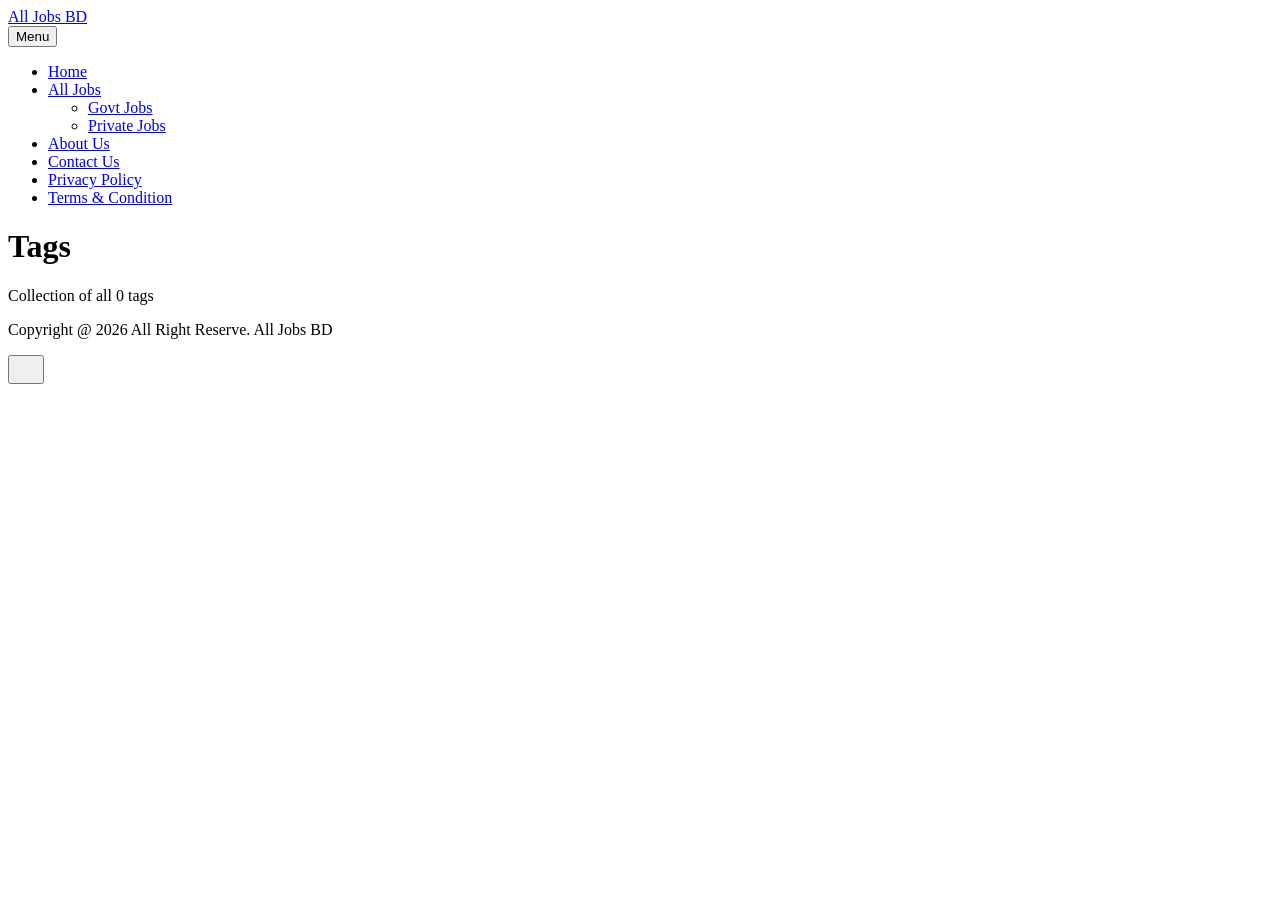
<file: tags/index.html>
<!DOCTYPE html><html lang="en-gb"><head><meta charset="utf-8"><meta http-equiv="X-UA-Compatible" content="IE=edge"><meta name="viewport" content="width=device-width,initial-scale=1"><title>All tags - All Jobs BD</title><meta name="robots" content="noindex, follow"><meta name="generator" content="Publii Open-Source CMS for Static Site"><link rel="alternate" type="application/atom+xml" href="https://all-job.pages.dev/feed.xml" title="All Jobs BD - RSS"><link rel="alternate" type="application/json" href="https://all-job.pages.dev/feed.json" title="All Jobs BD - JSON"><meta property="og:title" content="All Jobs BD"><meta property="og:site_name" content="All Jobs BD"><meta property="og:description" content=""><meta property="og:url" content="https://all-job.pages.dev/tags/"><meta property="og:type" content="website"><link rel="stylesheet" href="https://all-job.pages.dev/assets/css/style.css?v=39cfecb0da471db0f862035cb1a592e8"><script type="application/ld+json">{"@context":"http://schema.org","@type":"Organization","name":"All Jobs BD","url":"https://all-job.pages.dev/","sameAs":[]}</script><noscript><style>img[loading] {
                    opacity: 1;
                }</style></noscript></head><body class="tags-template"><header class="top js-header"><a class="logo" href="https://all-job.pages.dev/">All Jobs BD</a><nav class="navbar js-navbar"><button class="navbar__toggle js-toggle" aria-label="Menu" aria-haspopup="true" aria-expanded="false"><span class="navbar__toggle-box"><span class="navbar__toggle-inner">Menu</span></span></button><ul class="navbar__menu"><li><a href="https://all-job.pages.dev/" target="_self">Home</a></li><li class="has-submenu"><a href="#" target="_self" aria-haspopup="true">All Jobs</a><ul class="navbar__submenu level-2" aria-hidden="true"><li><a href="#" target="_self">Govt Jobs</a></li><li><a href="#" target="_self">Private Jobs</a></li></ul></li><li><a href="https://all-job.pages.dev/about-us.html" target="_self">About Us</a></li><li><a href="https://all-job.pages.dev/contact-us.html" target="_self">Contact Us</a></li><li><a href="https://all-job.pages.dev/privacy-policy.html" target="_self">Privacy Policy</a></li><li><a href="https://all-job.pages.dev/terms-and-condition.html" target="_self">Terms &amp; Condition</a></li></ul></nav></header><main class="page page--tags"><div class="hero hero--noimage"><header class="hero__content hero__content--centered"><div class="wrapper"><h1>Tags</h1><p class="page__desc">Collection of all 0 tags</p></div></header></div><div class="wrapper"><ul class="feed feed--grid"></ul></div></main><footer class="footer"><div class="wrapper"><div class="footer__copyright"><p>Copyright @ 2026 All Right Reserve. All Jobs BD</p></div><div class="footer__social"></div><button id="backToTop" class="footer__bttop" aria-label="Back to top" title="Back to top"><svg width="20" height="20"><use xlink:href="https://all-job.pages.dev/assets/svg/svg-map.svg#toparrow"/></svg></button></div></footer><script defer="defer" src="https://all-job.pages.dev/assets/js/scripts.min.js?v=700105c316933a8202041b6415abb233"></script><script>window.publiiThemeMenuConfig={mobileMenuMode:'sidebar',animationSpeed:300,submenuWidth: 'auto',doubleClickTime:500,mobileMenuExpandableSubmenus:true,relatedContainerForOverlayMenuSelector:'.top'};</script><script>var images = document.querySelectorAll('img[loading]');
        for (var i = 0; i < images.length; i++) {
            if (images[i].complete) {
                images[i].classList.add('is-loaded');
            } else {
                images[i].addEventListener('load', function () {
                    this.classList.add('is-loaded');
                }, false);
            }
        }</script></body></html>
</file>
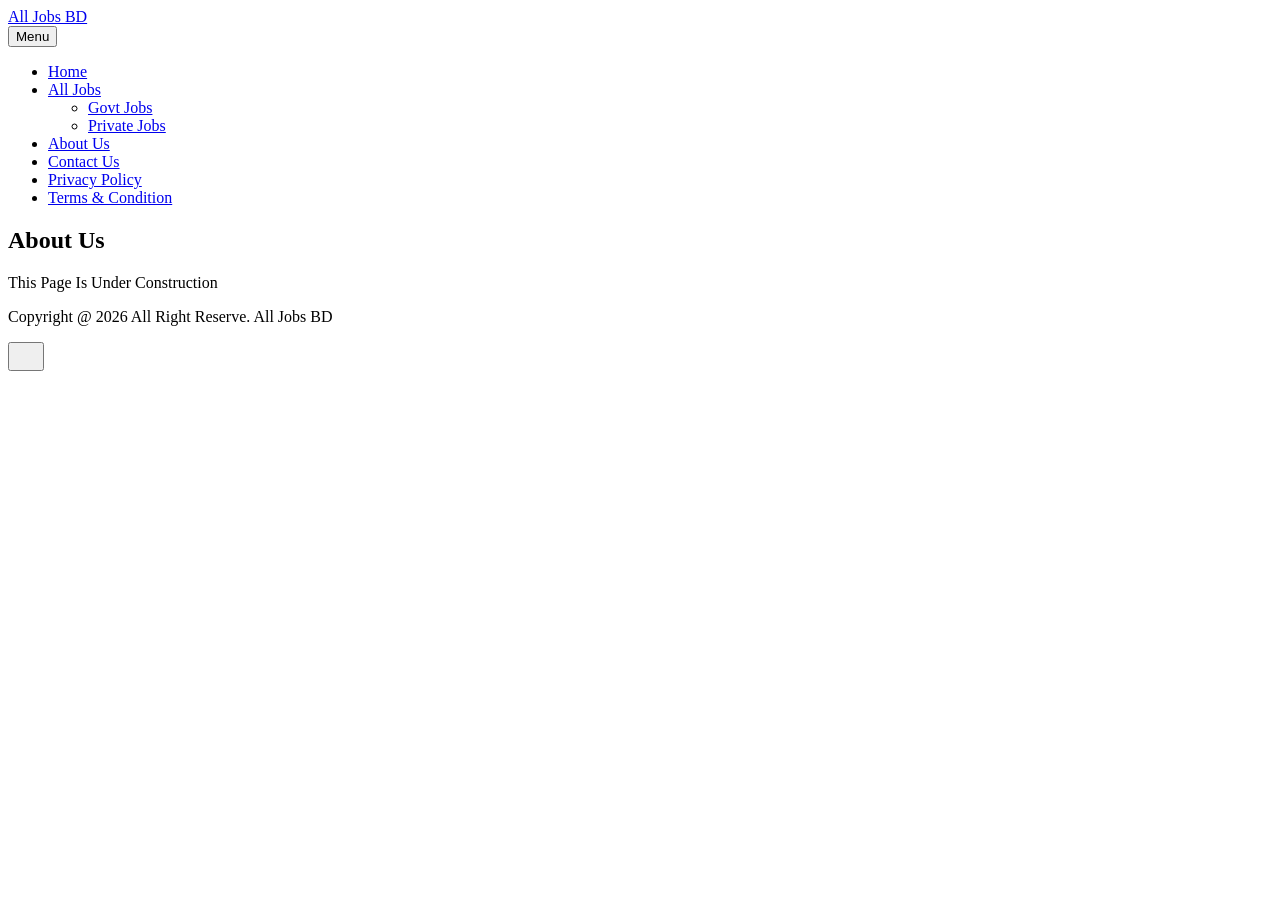
<file: about-us.html>
<!DOCTYPE html><html lang="en-gb"><head><meta charset="utf-8"><meta http-equiv="X-UA-Compatible" content="IE=edge"><meta name="viewport" content="width=device-width,initial-scale=1"><title>About Us - All Jobs BD</title><meta name="description" content="This Page Is Under Construction"><meta name="generator" content="Publii Open-Source CMS for Static Site"><link rel="canonical" href="https://all-job.pages.dev/about-us.html"><link rel="alternate" type="application/atom+xml" href="https://all-job.pages.dev/feed.xml" title="All Jobs BD - RSS"><link rel="alternate" type="application/json" href="https://all-job.pages.dev/feed.json" title="All Jobs BD - JSON"><meta property="og:title" content="About Us"><meta property="og:site_name" content="All Jobs BD"><meta property="og:description" content="This Page Is Under Construction"><meta property="og:url" content="https://all-job.pages.dev/about-us.html"><meta property="og:type" content="article"><link rel="stylesheet" href="https://all-job.pages.dev/assets/css/style.css?v=39cfecb0da471db0f862035cb1a592e8"><script type="application/ld+json">{"@context":"http://schema.org","@type":"Article","mainEntityOfPage":{"@type":"WebPage","@id":"https://all-job.pages.dev/about-us.html"},"headline":"About Us","datePublished":"2026-02-16T12:40+06:00","dateModified":"2026-02-16T12:40+06:00","description":"This Page Is Under Construction","author":{"@type":"Person","name":"admin","url":"https://all-job.pages.dev/authors/admin/"},"publisher":{"@type":"Organization","name":"admin"}}</script><noscript><style>img[loading] {
                    opacity: 1;
                }</style></noscript></head><body class="page-template"><header class="top js-header"><a class="logo" href="https://all-job.pages.dev/">All Jobs BD</a><nav class="navbar js-navbar"><button class="navbar__toggle js-toggle" aria-label="Menu" aria-haspopup="true" aria-expanded="false"><span class="navbar__toggle-box"><span class="navbar__toggle-inner">Menu</span></span></button><ul class="navbar__menu"><li><a href="https://all-job.pages.dev/" target="_self">Home</a></li><li class="has-submenu"><a href="#" target="_self" aria-haspopup="true">All Jobs</a><ul class="navbar__submenu level-2" aria-hidden="true"><li><a href="#" target="_self">Govt Jobs</a></li><li><a href="#" target="_self">Private Jobs</a></li></ul></li><li class="active"><a href="https://all-job.pages.dev/about-us.html" target="_self">About Us</a></li><li><a href="https://all-job.pages.dev/contact-us.html" target="_self">Contact Us</a></li><li><a href="https://all-job.pages.dev/privacy-policy.html" target="_self">Privacy Policy</a></li><li><a href="https://all-job.pages.dev/terms-and-condition.html" target="_self">Terms &amp; Condition</a></li></ul></nav></header><main class="page"><article class="content"><div class="hero hero--noimage"><header class="hero__content hero__content--centered"><div class="wrapper"><h1>About Us</h1></div></header></div><div class="entry-wrapper content__entry"><p class="align-center">This Page Is Under Construction</p></div></article></main><footer class="footer"><div class="wrapper"><div class="footer__copyright"><p>Copyright @ 2026 All Right Reserve. All Jobs BD</p></div><div class="footer__social"></div><button id="backToTop" class="footer__bttop" aria-label="Back to top" title="Back to top"><svg width="20" height="20"><use xlink:href="https://all-job.pages.dev/assets/svg/svg-map.svg#toparrow"/></svg></button></div></footer><script defer="defer" src="https://all-job.pages.dev/assets/js/scripts.min.js?v=700105c316933a8202041b6415abb233"></script><script>window.publiiThemeMenuConfig={mobileMenuMode:'sidebar',animationSpeed:300,submenuWidth: 'auto',doubleClickTime:500,mobileMenuExpandableSubmenus:true,relatedContainerForOverlayMenuSelector:'.top'};</script><script>var images = document.querySelectorAll('img[loading]');
        for (var i = 0; i < images.length; i++) {
            if (images[i].complete) {
                images[i].classList.add('is-loaded');
            } else {
                images[i].addEventListener('load', function () {
                    this.classList.add('is-loaded');
                }, false);
            }
        }</script></body></html>
</file>
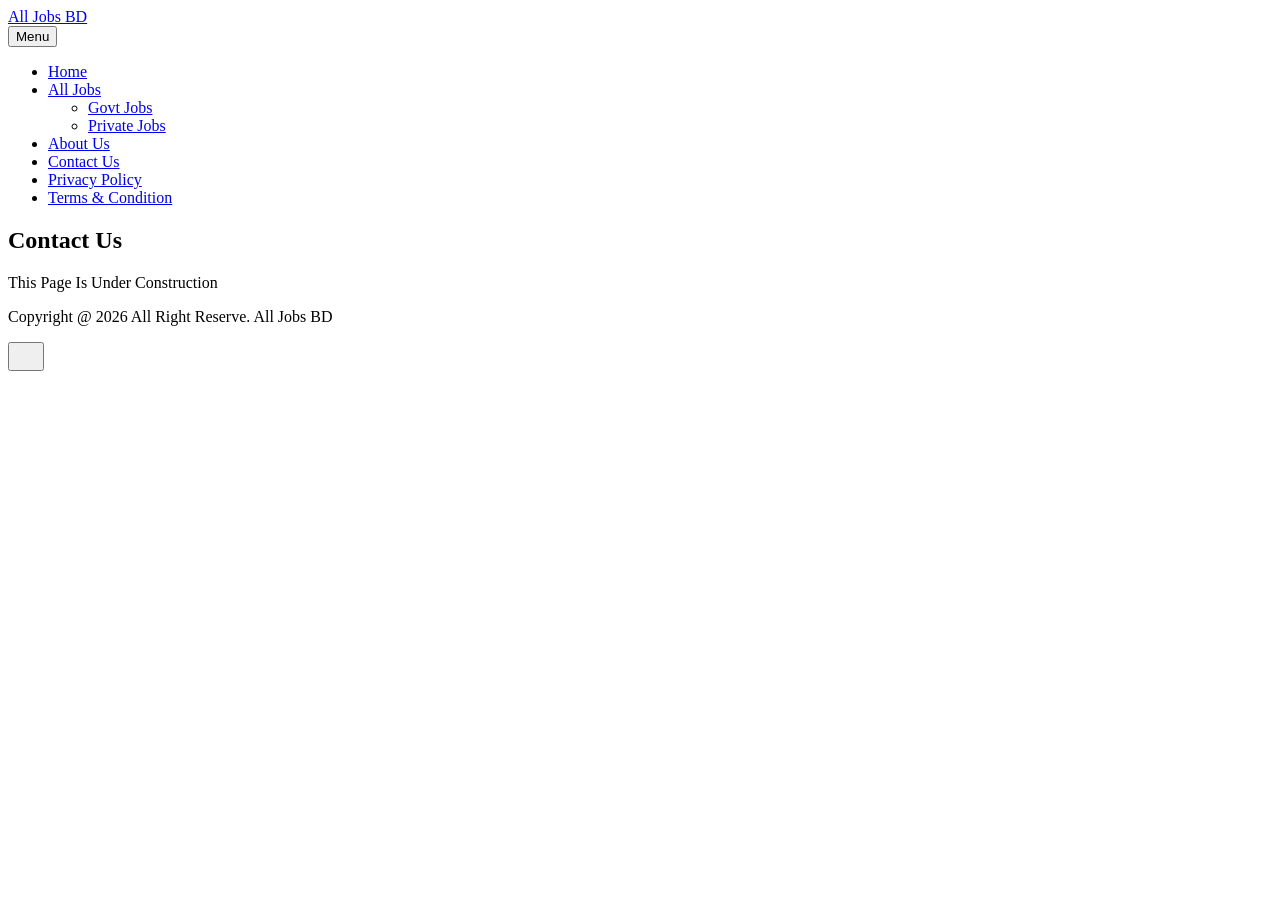
<file: contact-us.html>
<!DOCTYPE html><html lang="en-gb"><head><meta charset="utf-8"><meta http-equiv="X-UA-Compatible" content="IE=edge"><meta name="viewport" content="width=device-width,initial-scale=1"><title>Contact Us - All Jobs BD</title><meta name="description" content="This Page Is Under Construction"><meta name="generator" content="Publii Open-Source CMS for Static Site"><link rel="canonical" href="https://all-job.pages.dev/contact-us.html"><link rel="alternate" type="application/atom+xml" href="https://all-job.pages.dev/feed.xml" title="All Jobs BD - RSS"><link rel="alternate" type="application/json" href="https://all-job.pages.dev/feed.json" title="All Jobs BD - JSON"><meta property="og:title" content="Contact Us"><meta property="og:site_name" content="All Jobs BD"><meta property="og:description" content="This Page Is Under Construction"><meta property="og:url" content="https://all-job.pages.dev/contact-us.html"><meta property="og:type" content="article"><link rel="stylesheet" href="https://all-job.pages.dev/assets/css/style.css?v=39cfecb0da471db0f862035cb1a592e8"><script type="application/ld+json">{"@context":"http://schema.org","@type":"Article","mainEntityOfPage":{"@type":"WebPage","@id":"https://all-job.pages.dev/contact-us.html"},"headline":"Contact Us","datePublished":"2026-02-16T12:40+06:00","dateModified":"2026-02-16T12:40+06:00","description":"This Page Is Under Construction","author":{"@type":"Person","name":"admin","url":"https://all-job.pages.dev/authors/admin/"},"publisher":{"@type":"Organization","name":"admin"}}</script><noscript><style>img[loading] {
                    opacity: 1;
                }</style></noscript></head><body class="page-template"><header class="top js-header"><a class="logo" href="https://all-job.pages.dev/">All Jobs BD</a><nav class="navbar js-navbar"><button class="navbar__toggle js-toggle" aria-label="Menu" aria-haspopup="true" aria-expanded="false"><span class="navbar__toggle-box"><span class="navbar__toggle-inner">Menu</span></span></button><ul class="navbar__menu"><li><a href="https://all-job.pages.dev/" target="_self">Home</a></li><li class="has-submenu"><a href="#" target="_self" aria-haspopup="true">All Jobs</a><ul class="navbar__submenu level-2" aria-hidden="true"><li><a href="#" target="_self">Govt Jobs</a></li><li><a href="#" target="_self">Private Jobs</a></li></ul></li><li><a href="https://all-job.pages.dev/about-us.html" target="_self">About Us</a></li><li class="active"><a href="https://all-job.pages.dev/contact-us.html" target="_self">Contact Us</a></li><li><a href="https://all-job.pages.dev/privacy-policy.html" target="_self">Privacy Policy</a></li><li><a href="https://all-job.pages.dev/terms-and-condition.html" target="_self">Terms &amp; Condition</a></li></ul></nav></header><main class="page"><article class="content"><div class="hero hero--noimage"><header class="hero__content hero__content--centered"><div class="wrapper"><h1>Contact Us</h1></div></header></div><div class="entry-wrapper content__entry"><p>This Page Is Under Construction</p></div></article></main><footer class="footer"><div class="wrapper"><div class="footer__copyright"><p>Copyright @ 2026 All Right Reserve. All Jobs BD</p></div><div class="footer__social"></div><button id="backToTop" class="footer__bttop" aria-label="Back to top" title="Back to top"><svg width="20" height="20"><use xlink:href="https://all-job.pages.dev/assets/svg/svg-map.svg#toparrow"/></svg></button></div></footer><script defer="defer" src="https://all-job.pages.dev/assets/js/scripts.min.js?v=700105c316933a8202041b6415abb233"></script><script>window.publiiThemeMenuConfig={mobileMenuMode:'sidebar',animationSpeed:300,submenuWidth: 'auto',doubleClickTime:500,mobileMenuExpandableSubmenus:true,relatedContainerForOverlayMenuSelector:'.top'};</script><script>var images = document.querySelectorAll('img[loading]');
        for (var i = 0; i < images.length; i++) {
            if (images[i].complete) {
                images[i].classList.add('is-loaded');
            } else {
                images[i].addEventListener('load', function () {
                    this.classList.add('is-loaded');
                }, false);
            }
        }</script></body></html>
</file>
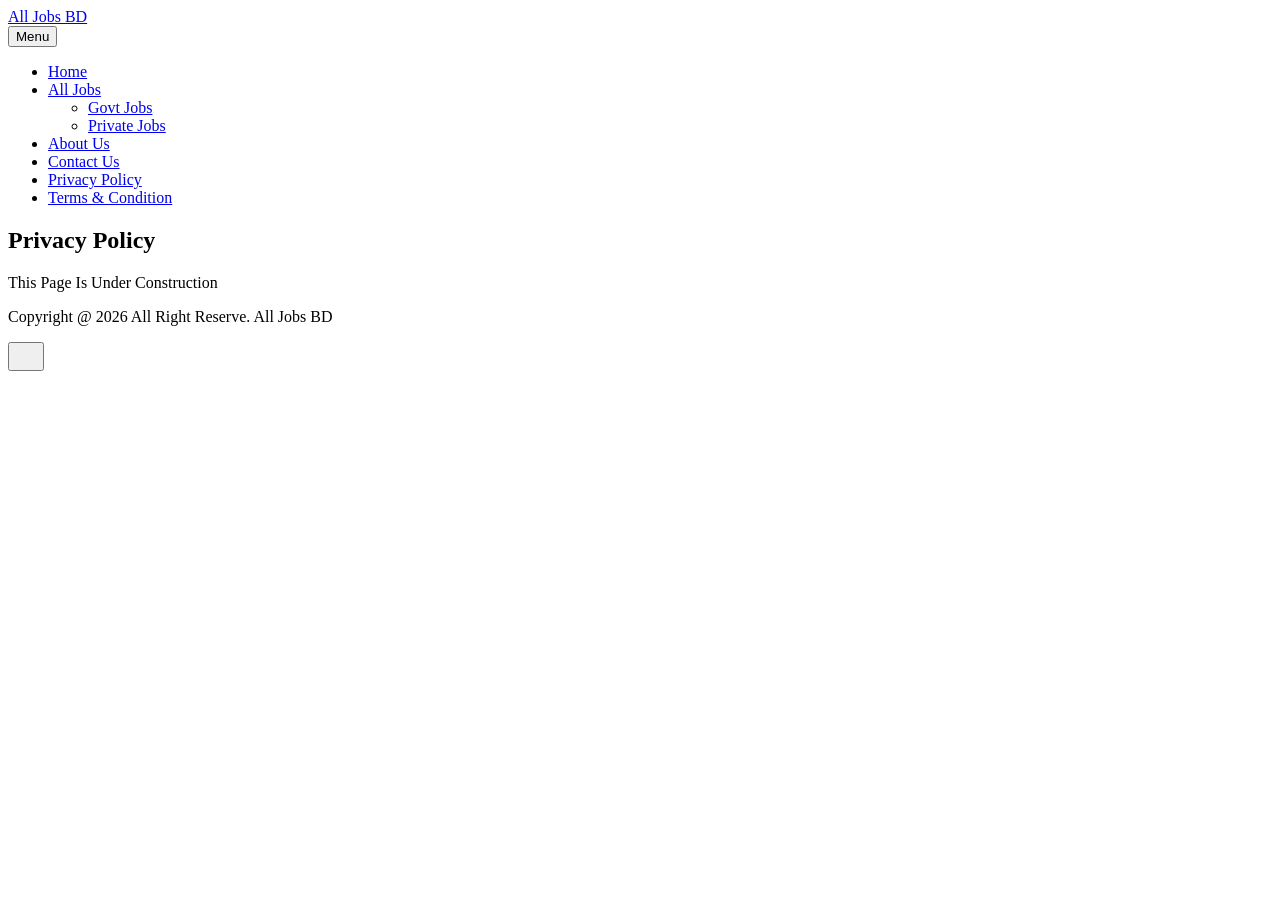
<file: privacy-policy.html>
<!DOCTYPE html><html lang="en-gb"><head><meta charset="utf-8"><meta http-equiv="X-UA-Compatible" content="IE=edge"><meta name="viewport" content="width=device-width,initial-scale=1"><title>Privacy Policy - All Jobs BD</title><meta name="description" content="This Page Is Under Construction"><meta name="generator" content="Publii Open-Source CMS for Static Site"><link rel="canonical" href="https://all-job.pages.dev/privacy-policy.html"><link rel="alternate" type="application/atom+xml" href="https://all-job.pages.dev/feed.xml" title="All Jobs BD - RSS"><link rel="alternate" type="application/json" href="https://all-job.pages.dev/feed.json" title="All Jobs BD - JSON"><meta property="og:title" content="Privacy Policy"><meta property="og:site_name" content="All Jobs BD"><meta property="og:description" content="This Page Is Under Construction"><meta property="og:url" content="https://all-job.pages.dev/privacy-policy.html"><meta property="og:type" content="article"><link rel="stylesheet" href="https://all-job.pages.dev/assets/css/style.css?v=39cfecb0da471db0f862035cb1a592e8"><script type="application/ld+json">{"@context":"http://schema.org","@type":"Article","mainEntityOfPage":{"@type":"WebPage","@id":"https://all-job.pages.dev/privacy-policy.html"},"headline":"Privacy Policy","datePublished":"2026-02-16T12:40+06:00","dateModified":"2026-02-16T12:40+06:00","description":"This Page Is Under Construction","author":{"@type":"Person","name":"admin","url":"https://all-job.pages.dev/authors/admin/"},"publisher":{"@type":"Organization","name":"admin"}}</script><noscript><style>img[loading] {
                    opacity: 1;
                }</style></noscript></head><body class="page-template"><header class="top js-header"><a class="logo" href="https://all-job.pages.dev/">All Jobs BD</a><nav class="navbar js-navbar"><button class="navbar__toggle js-toggle" aria-label="Menu" aria-haspopup="true" aria-expanded="false"><span class="navbar__toggle-box"><span class="navbar__toggle-inner">Menu</span></span></button><ul class="navbar__menu"><li><a href="https://all-job.pages.dev/" target="_self">Home</a></li><li class="has-submenu"><a href="#" target="_self" aria-haspopup="true">All Jobs</a><ul class="navbar__submenu level-2" aria-hidden="true"><li><a href="#" target="_self">Govt Jobs</a></li><li><a href="#" target="_self">Private Jobs</a></li></ul></li><li><a href="https://all-job.pages.dev/about-us.html" target="_self">About Us</a></li><li><a href="https://all-job.pages.dev/contact-us.html" target="_self">Contact Us</a></li><li class="active"><a href="https://all-job.pages.dev/privacy-policy.html" target="_self">Privacy Policy</a></li><li><a href="https://all-job.pages.dev/terms-and-condition.html" target="_self">Terms &amp; Condition</a></li></ul></nav></header><main class="page"><article class="content"><div class="hero hero--noimage"><header class="hero__content hero__content--centered"><div class="wrapper"><h1>Privacy Policy</h1></div></header></div><div class="entry-wrapper content__entry"><p>This Page Is Under Construction</p></div></article></main><footer class="footer"><div class="wrapper"><div class="footer__copyright"><p>Copyright @ 2026 All Right Reserve. All Jobs BD</p></div><div class="footer__social"></div><button id="backToTop" class="footer__bttop" aria-label="Back to top" title="Back to top"><svg width="20" height="20"><use xlink:href="https://all-job.pages.dev/assets/svg/svg-map.svg#toparrow"/></svg></button></div></footer><script defer="defer" src="https://all-job.pages.dev/assets/js/scripts.min.js?v=700105c316933a8202041b6415abb233"></script><script>window.publiiThemeMenuConfig={mobileMenuMode:'sidebar',animationSpeed:300,submenuWidth: 'auto',doubleClickTime:500,mobileMenuExpandableSubmenus:true,relatedContainerForOverlayMenuSelector:'.top'};</script><script>var images = document.querySelectorAll('img[loading]');
        for (var i = 0; i < images.length; i++) {
            if (images[i].complete) {
                images[i].classList.add('is-loaded');
            } else {
                images[i].addEventListener('load', function () {
                    this.classList.add('is-loaded');
                }, false);
            }
        }</script></body></html>
</file>
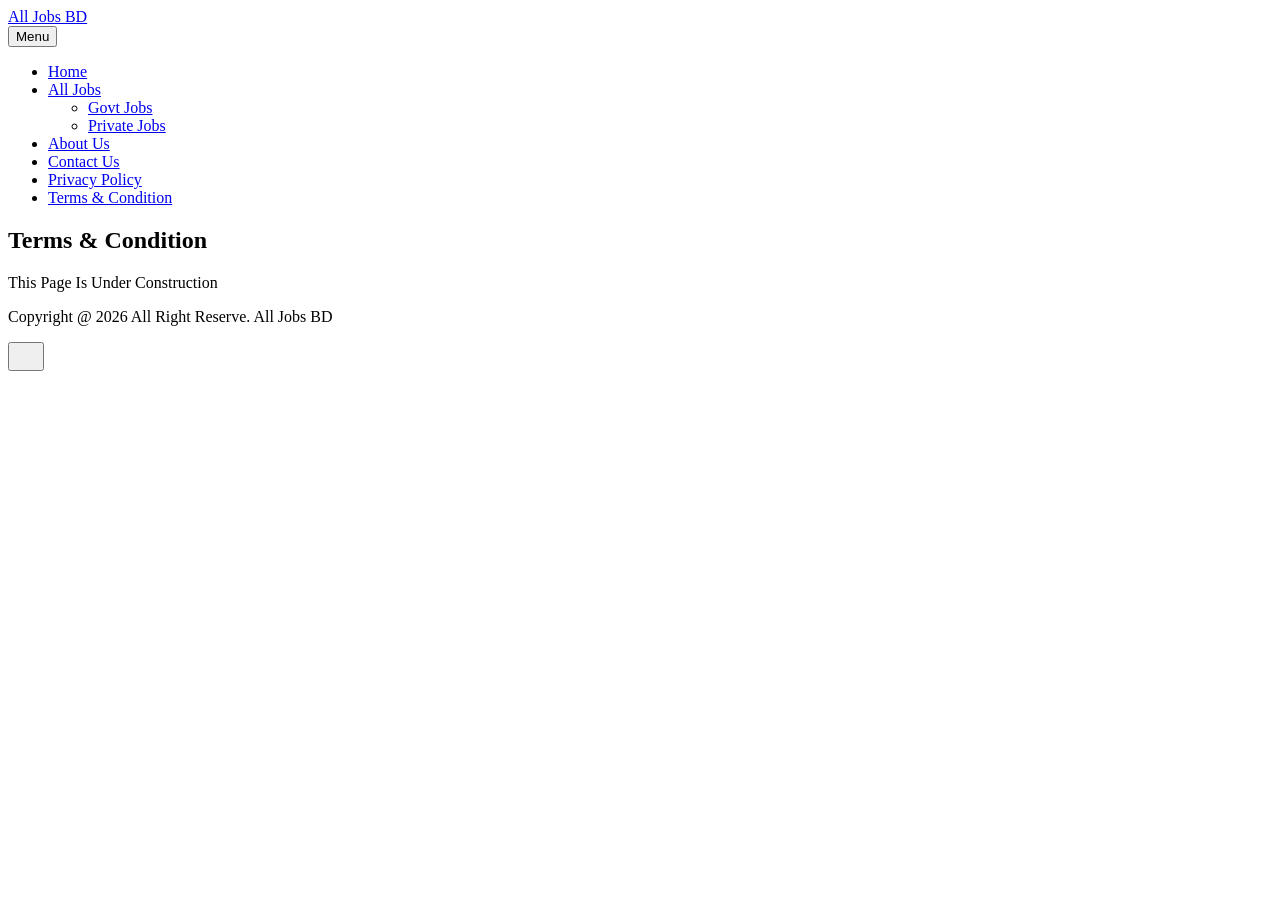
<file: terms-and-condition.html>
<!DOCTYPE html><html lang="en-gb"><head><meta charset="utf-8"><meta http-equiv="X-UA-Compatible" content="IE=edge"><meta name="viewport" content="width=device-width,initial-scale=1"><title>Terms &amp; Condition - All Jobs BD</title><meta name="description" content="This Page Is Under Construction"><meta name="generator" content="Publii Open-Source CMS for Static Site"><link rel="canonical" href="https://all-job.pages.dev/terms-and-condition.html"><link rel="alternate" type="application/atom+xml" href="https://all-job.pages.dev/feed.xml" title="All Jobs BD - RSS"><link rel="alternate" type="application/json" href="https://all-job.pages.dev/feed.json" title="All Jobs BD - JSON"><meta property="og:title" content="Terms & Condition"><meta property="og:site_name" content="All Jobs BD"><meta property="og:description" content="This Page Is Under Construction"><meta property="og:url" content="https://all-job.pages.dev/terms-and-condition.html"><meta property="og:type" content="article"><link rel="stylesheet" href="https://all-job.pages.dev/assets/css/style.css?v=39cfecb0da471db0f862035cb1a592e8"><script type="application/ld+json">{"@context":"http://schema.org","@type":"Article","mainEntityOfPage":{"@type":"WebPage","@id":"https://all-job.pages.dev/terms-and-condition.html"},"headline":"Terms & Condition","datePublished":"2026-02-16T12:41+06:00","dateModified":"2026-02-16T12:41+06:00","description":"This Page Is Under Construction","author":{"@type":"Person","name":"admin","url":"https://all-job.pages.dev/authors/admin/"},"publisher":{"@type":"Organization","name":"admin"}}</script><noscript><style>img[loading] {
                    opacity: 1;
                }</style></noscript></head><body class="page-template"><header class="top js-header"><a class="logo" href="https://all-job.pages.dev/">All Jobs BD</a><nav class="navbar js-navbar"><button class="navbar__toggle js-toggle" aria-label="Menu" aria-haspopup="true" aria-expanded="false"><span class="navbar__toggle-box"><span class="navbar__toggle-inner">Menu</span></span></button><ul class="navbar__menu"><li><a href="https://all-job.pages.dev/" target="_self">Home</a></li><li class="has-submenu"><a href="#" target="_self" aria-haspopup="true">All Jobs</a><ul class="navbar__submenu level-2" aria-hidden="true"><li><a href="#" target="_self">Govt Jobs</a></li><li><a href="#" target="_self">Private Jobs</a></li></ul></li><li><a href="https://all-job.pages.dev/about-us.html" target="_self">About Us</a></li><li><a href="https://all-job.pages.dev/contact-us.html" target="_self">Contact Us</a></li><li><a href="https://all-job.pages.dev/privacy-policy.html" target="_self">Privacy Policy</a></li><li class="active"><a href="https://all-job.pages.dev/terms-and-condition.html" target="_self">Terms &amp; Condition</a></li></ul></nav></header><main class="page"><article class="content"><div class="hero hero--noimage"><header class="hero__content hero__content--centered"><div class="wrapper"><h1>Terms &amp; Condition</h1></div></header></div><div class="entry-wrapper content__entry"><p>This Page Is Under Construction</p></div></article></main><footer class="footer"><div class="wrapper"><div class="footer__copyright"><p>Copyright @ 2026 All Right Reserve. All Jobs BD</p></div><div class="footer__social"></div><button id="backToTop" class="footer__bttop" aria-label="Back to top" title="Back to top"><svg width="20" height="20"><use xlink:href="https://all-job.pages.dev/assets/svg/svg-map.svg#toparrow"/></svg></button></div></footer><script defer="defer" src="https://all-job.pages.dev/assets/js/scripts.min.js?v=700105c316933a8202041b6415abb233"></script><script>window.publiiThemeMenuConfig={mobileMenuMode:'sidebar',animationSpeed:300,submenuWidth: 'auto',doubleClickTime:500,mobileMenuExpandableSubmenus:true,relatedContainerForOverlayMenuSelector:'.top'};</script><script>var images = document.querySelectorAll('img[loading]');
        for (var i = 0; i < images.length; i++) {
            if (images[i].complete) {
                images[i].classList.add('is-loaded');
            } else {
                images[i].addEventListener('load', function () {
                    this.classList.add('is-loaded');
                }, false);
            }
        }</script></body></html>
</file>
